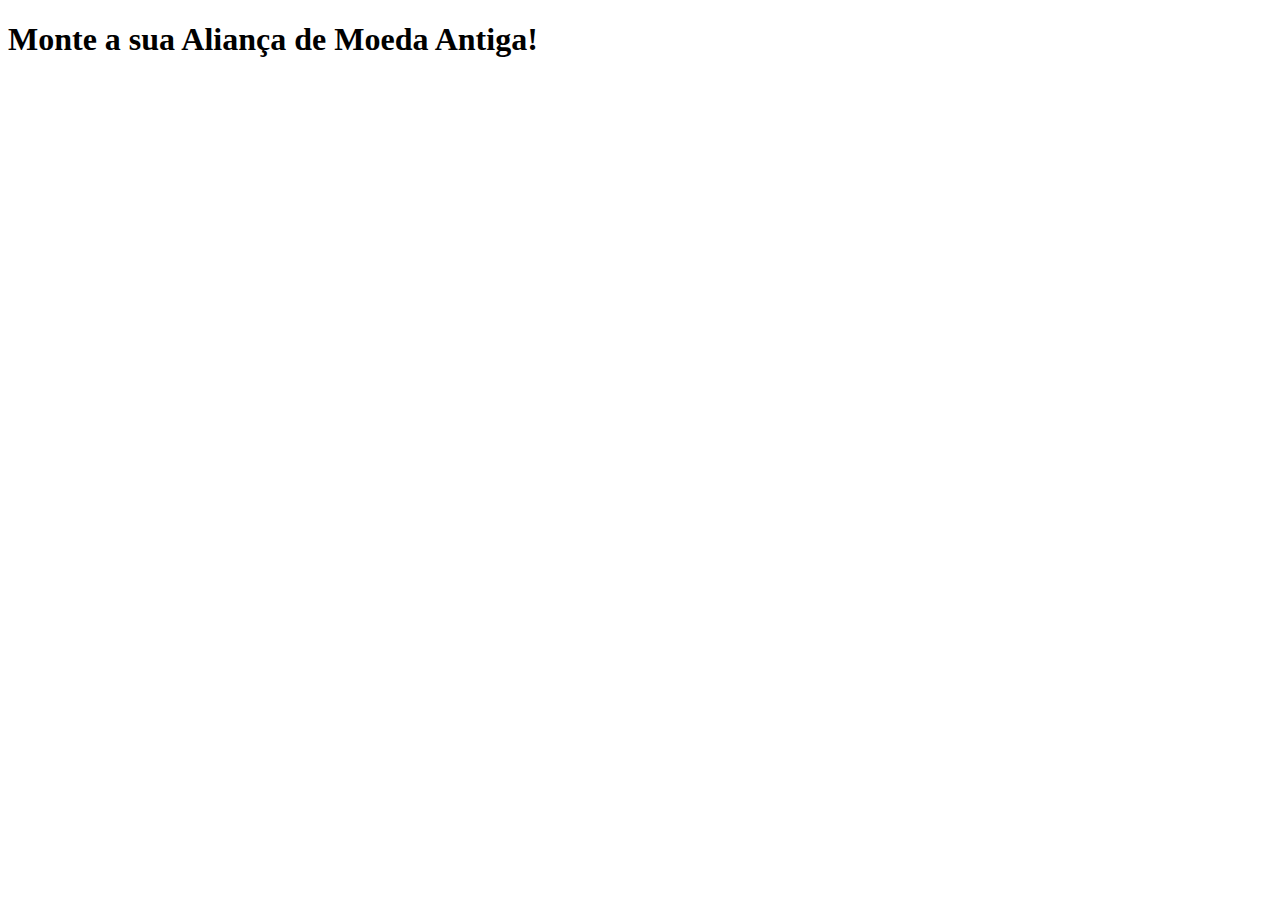
<file: app/templates/moeda.html>
<!DOCTYPE html>
<html lang="pt-br">
<head>
    <meta charset="UTF-8">
    <meta name="viewport" content="width=device-width, initial-scale=1.0">
    <title>Moeda Antiga</title>
</head>
<body>
    <h1>Monte a sua Aliança de Moeda Antiga!</h1>
</body>
</html>
</file>
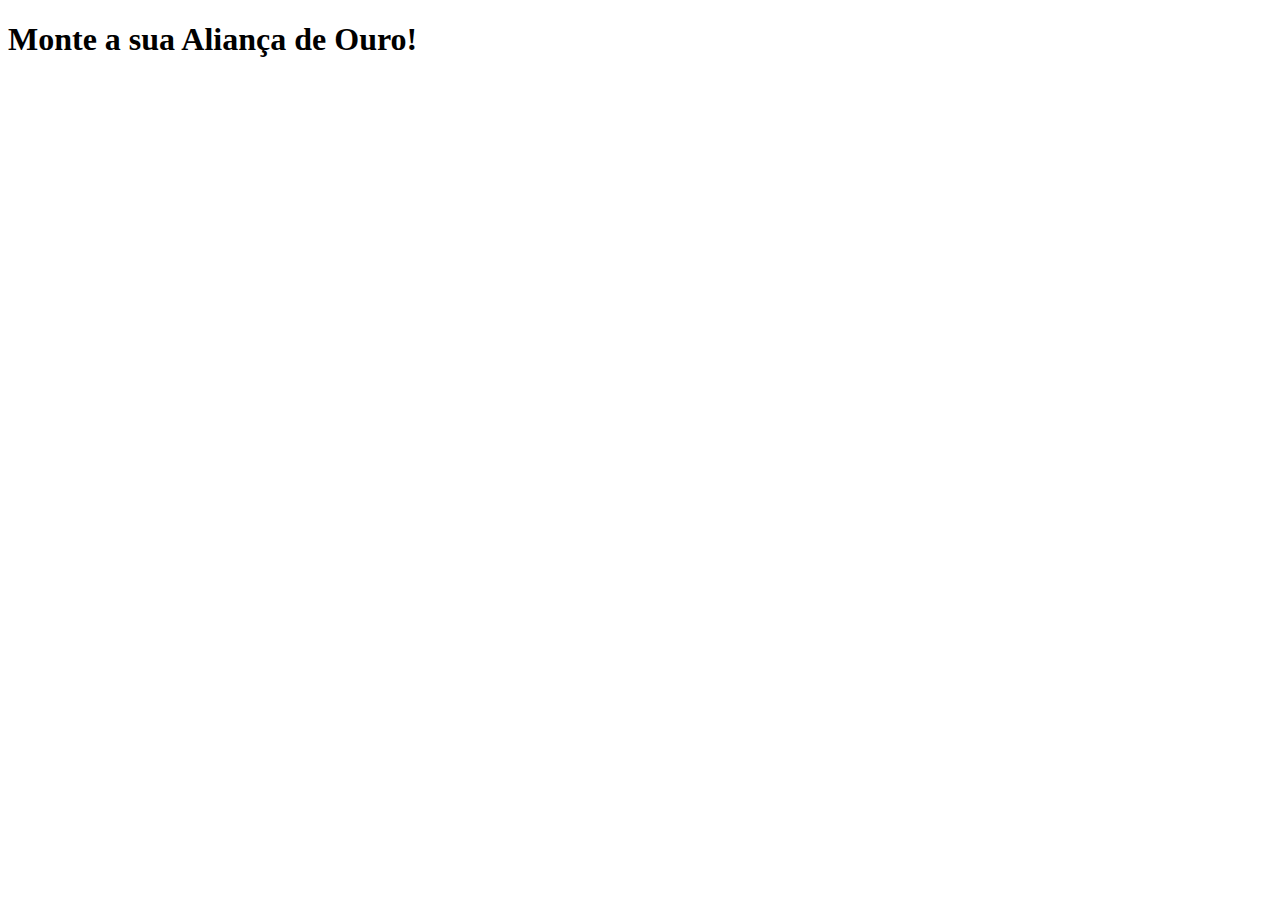
<file: app/templates/ouro.html>
<!DOCTYPE html>
<html lang="pt-br">
<head>
    <meta charset="UTF-8">
    <meta name="viewport" content="width=device-width, initial-scale=1.0">
    <title>Ouro</title>
</head>
<body>
    <h1>Monte a sua Aliança de Ouro!</h1>
</body>
</html>
</file>
